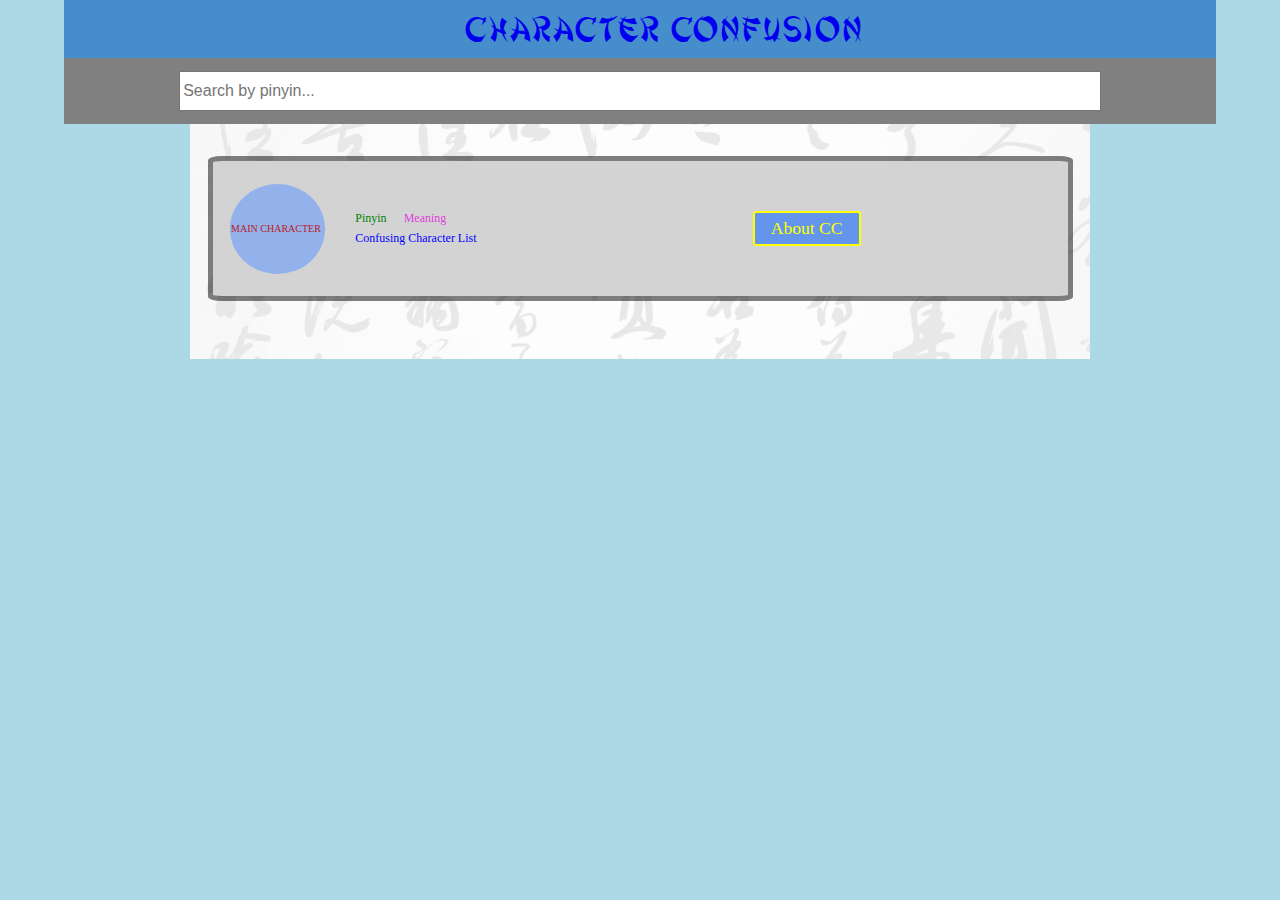
<file: index.html>
<!DOCTYPE html>
<html lang="en">
<head>

<!-- GOOGLE ANALYTICS -->

<!-- Google Tag Manager -->
<!-- <script>(function(w,d,s,l,i){w[l]=w[l]||[];w[l].push({'gtm.start':
    new Date().getTime(),event:'gtm.js'});var f=d.getElementsByTagName(s)[0],
    j=d.createElement(s),dl=l!='dataLayer'?'&l='+l:'';j.async=true;j.src=
    'https://www.googletagmanager.com/gtm.js?id='+i+dl;f.parentNode.insertBefore(j,f);
    })(window,document,'script','dataLayer','GTM-PT533CD');</script> -->
    <!-- End Google Tag Manager -->

<!-- GOOGLE ANALYTICS -->


    <meta name="description" content="The perfect way to learn chinese characters faster.">

    <meta charset="UTF-8">
    <meta name="viewport" content="width=device-width, initial-scale=1.0">
    <link rel="stylesheet" href="style.css">
    <link rel="stylesheet" href="shanghai.ttf">
    <script src="cc.js" ></script>
    
    <title>Character  Confusion</title>
</head>
<body>

<!-- GOOGLE ANALYTICS -->

<!-- Google Tag Manager (noscript) -->
<!-- <noscript><iframe src="https://www.googletagmanager.com/ns.html?id=GTM-PT533CD"
    height="0" width="0" style="display:none;visibility:hidden"></iframe></noscript> -->
    <!-- End Google Tag Manager (noscript) -->

<!-- GOOGLE ANALYTICS -->


<div class="wrapper"  id="wrapper">
    <nav>
        <p class="cctitle"><a href="index.html" class="cclink">Character Confusion</a></p>
    </nav>
    <form action="" class="searchform">
        <input type="search" class="searchbar" onkeyup="searchPage()" placeholder="Search by pinyin..." id="searchbar">
    </form>
                        <div class="characterslab" id="exslab" >
                                <div class="maincharacter" id="maincharacterexampletext">
                                    <h1 id="excharacter">MAIN CHARACTER</h1>
                                </div>
                                <div class="exinfoandlist">
                                    <div class="info">
                                        <p  class="extext2">Pinyin</p>
                                        <p  class="extext3">Meaning</p>
                                    </div>
                                    <div class="list">
                                        <p  class="extext4">Confusing Character List</p>
                                    </div>
                                   
                                </div>
                                <a href="about.html" class="abouttext"><div class="about">
                                     <p>About CC</p>
                                </div></a>
                        </div>
        <!-- <div class="confusingslabcontainer">
                        <div class="confusingslab">
                                    <div class="maincharacterB">
                                            <h1 class="h1b">哀</h1>
                                    </div>
                                    <div class="infoB">
                                            <p>ai1</p>
                                            <p >Sorrow</p>
                                    </div>
                                    <div class="radicals">
                                                    <div class="rad1">
                                                        <p class="r">衣</p><p class="p">yi1</p><p class="m">clothes</p>
                                                    </div>
                                                    <div class="rad1">
                                                        <p class="r">口</p><p class="p">kou3</p><p class="m">mouth</p>
                                                    </div>
                                    </div>
                        </div>

                        <div class="confusingslab">
                                <div class="maincharacterB">
                                        <h1 class="h1b">衰</h1>
                                </div>
                                <div class="infoB">
                                        <p>shuai1</p>
                                        <p >Decrease</p>
                                </div>
                                <div class="radicals">
                                        <div class="rad1">
                                            <p class="r">衣</p><p class="p">yi1</p><p class="m">clothes</p>
                                        </div>
                                        <div class="rad1">
                                            <p class="r">口</p><p class="p">kou3</p><p class="m">mouth</p>
                                        </div>
                                        <div class="rad1">
                                            <p class="r">一</p><p class="p">yi1</p><p class="m">one</p>
                                        </div>
                                </div>
                        </div>
                        <div class="confusingslab">
                                <div class="maincharacterB">
                                        <h1 class="h1b">衷</h1>
                                </div>
                                <div class="infoB">
                                        <p>zhong1</p>
                                        <p >Inner Feelings</p>
                                </div>
                                <div class="radicals">
                                        <div class="rad1">
                                            <p class="r">衣</p><p class="p">yi1</p><p class="m">clothes</p>
                                        </div>
                                        <div class="rad1">
                                            <p class="r">口</p><p class="p">kou3</p><p class="m">mouth</p>
                                        </div>
                                        <div class="rad1">
                                            <p class="r">丨</p><p class="p">gun3</p><p class="m">line</p>
                                        </div>
                                </div>
                        </div>
        </div> -->


</div>
</body>
</html>
</file>
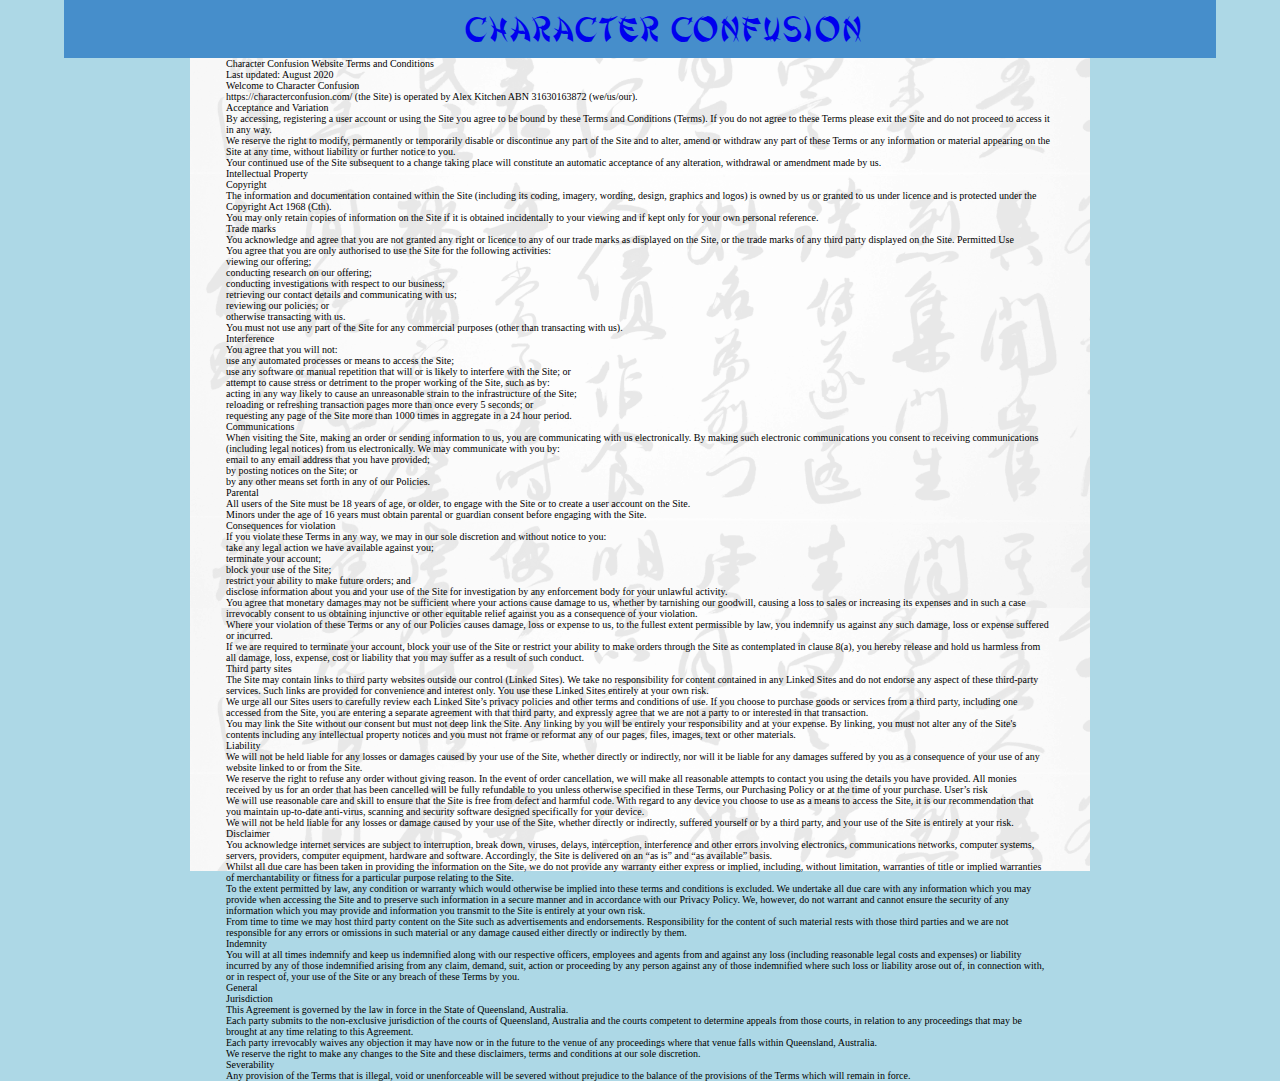
<file: T&C.html>
<!DOCTYPE html>
<html lang="en">
<head>
    <meta charset="UTF-8">
    <meta name="viewport" content="width=device-width, initial-scale=1.0">
    <link rel="stylesheet" href="style.css">
    <link rel="stylesheet" href="shanghai.ttf">
    <script src="cc.js" ></script>
    
    <title>Character  Confusion</title>
</head>
<body>
<div class="wrapper"  id="aboutwrapper">
    <nav>
        <p class="cctitle"><a href="index.html" class="cclink">Character Confusion</a></p>
    </nav>
    <div  id="tcslab" >
        <p id="tctext">
            Character Confusion
Website Terms and Conditions <br>
Last updated: August 2020<br>
Welcome to Character Confusion<br>
https://characterconfusion.com/ (the Site) is operated by Alex Kitchen  ABN 31630163872 (we/us/our).<br>   
Acceptance and Variation<br>
By accessing, registering a user account or using the Site you agree to be bound by these Terms and Conditions (Terms). If you do not agree to these Terms please exit the Site and do not proceed to access it in any way.<br>
We reserve the right to modify, permanently or temporarily disable or discontinue any part of the Site and to alter, amend or withdraw any part of these Terms or any information or material appearing on the Site at any time, without liability or further notice to you.<br> 
Your continued use of the Site subsequent to a change taking place will constitute an automatic acceptance of any alteration, withdrawal or amendment made by us.<br>
Intellectual Property<br>
Copyright<br>
The information and documentation contained within the Site (including its coding, imagery, wording, design, graphics and logos) is owned by us or granted to us under licence and is protected under the Copyright Act 1968 (Cth).<br>
You may only retain copies of information on the Site if it is obtained incidentally to your viewing and if kept only for your own personal reference.<br>
Trade marks<br>
You acknowledge and agree that you are not granted any right or licence to any of our trade marks as displayed on the Site, or the trade marks of any third party displayed on the Site.
Permitted Use<br>
You agree that you are only authorised to use the Site for the following activities:<br>
viewing our offering;<br>
conducting research on our offering;<br>
conducting investigations with respect to our business; <br>
retrieving our contact details and communicating with us; <br>
reviewing our policies; or<br>
otherwise transacting with us.<br>
You must not use any part of the Site for any commercial purposes (other than transacting with us).<br> 
Interference<br>
You agree that you will not:<br>
use any automated processes or means  to access the Site;<br>
use any software or manual repetition that will or is likely to interfere with the Site; or<br>
attempt to cause stress or detriment to the proper working of the Site, such as by:<br>
acting in any way likely to cause an unreasonable strain to the infrastructure of the Site; <br>
reloading or refreshing transaction pages more than once every 5 seconds; or<br>
requesting any page of the Site more than 1000 times in aggregate in a 24 hour period.<br>
Communications<br>
When visiting the Site, making an order or sending information to us, you are communicating with us electronically. By making such electronic communications you consent to receiving communications (including legal notices) from us electronically. 
We may communicate with you by:<br>
email to any email address that you have provided;<br>
by posting notices on the Site; or<br>
by any other means set forth in any of our Policies.<br>
Parental<br>
All users of the Site must be 18 years of age, or older, to engage with the Site or to create a user account on the Site. <br>
Minors under the age of 16 years must obtain parental or guardian consent before engaging with the Site.<br>
Consequences for violation<br>
If you violate these Terms in any way, we may in our sole discretion and without notice to you:<br>
take any legal action we have available against you;<br>
terminate your account;<br>
block your use of the Site;<br>
restrict your ability to make future orders; and<br>
disclose information about you and your use of the Site for investigation by any enforcement body for your unlawful activity.<br>
You agree that monetary damages may not be sufficient where your actions cause damage to us, whether by tarnishing our goodwill, causing a loss to sales or increasing its expenses and in such a case irrevocably consent to us obtaining injunctive or other equitable relief against you as a consequence of your violation.<br>
Where your violation of these Terms or any of our Policies causes damage, loss or expense to us, to the fullest extent permissible by law, you indemnify us against any such damage, loss or expense suffered or incurred.<br>
If we are required to terminate your account, block your use of the Site or restrict your ability to make orders through the Site as contemplated in clause 8(a), you hereby release and hold us harmless from all damage, loss, expense, cost or liability that you may suffer as a result of such conduct.<br>
Third party sites<br>
The Site may contain links to third party websites outside our control (Linked Sites). We take no responsibility for content contained in any Linked Sites and do not endorse any aspect of these third-party services. Such links are provided for convenience and interest only. You use these Linked Sites entirely at your own risk.<br>
We urge all our Sites users to carefully review each Linked Site’s privacy policies and other terms and conditions of use. If you choose to purchase goods or services from a third party, including one accessed from the Site, you are entering a separate agreement with that third party, and expressly agree that we are not a party to or interested in that transaction.<br>
You may link the Site without our consent but must not deep link the Site. Any linking by you will be entirely your responsibility and at your expense.  By linking, you must not alter any of the Site's contents including any intellectual property notices and you must not frame or reformat any of our pages, files, images, text or other materials.<br>
Liability<br>
We will not be held liable for any losses or damages caused by your use of the Site, whether directly or indirectly, nor will it be liable for any damages suffered by you as a consequence of your use of any website linked to or from the Site. <br>
We reserve the right to refuse any order without giving reason. In the event of order cancellation, we will make all reasonable attempts to contact you using the details you have provided. 
All monies received by us for an order that has been cancelled will be fully refundable to you unless otherwise specified in these Terms, our Purchasing Policy or at the time of your purchase.
User’s risk<br>
We will use reasonable care and skill to ensure that the Site is free from defect and harmful code. 
With regard to any device you choose to use as a means to access the Site, it is our recommendation that you maintain up-to-date anti-virus, scanning and security software designed specifically for your device. <br>
We will not be held liable for any losses or damage caused by your use of the Site, whether directly or indirectly, suffered yourself or by a third party, and your use of the Site is entirely at your risk.<br>
Disclaimer<br>
You acknowledge internet services are subject to interruption, break down, viruses, delays, interception, interference and other errors involving electronics, communications networks, computer systems, servers, providers, computer equipment, hardware and software. Accordingly, the Site is delivered on an “as is” and “as available” basis. <br>
Whilst all due care has been taken in providing the information on the Site, we do not provide any warranty either express or implied, including, without limitation, warranties of title or implied warranties of merchantability or fitness for a particular purpose relating to the Site.<br>
To the extent permitted by law, any condition or warranty which would otherwise be implied into these terms and conditions is excluded.
We undertake all due care with any information which you may provide when accessing the Site and to preserve such information in a secure manner and in accordance with our Privacy Policy. We, however, do not warrant and cannot ensure the security of any information which you may provide and information you transmit to the Site is entirely at your own risk.<br>
From time to time we may host third party content on the Site such as advertisements and endorsements. Responsibility for the content of such material rests with those third parties and we are not responsible for any errors or omissions in such material or any damage caused either directly or indirectly by them.<br>
Indemnity<br>
You will at all times indemnify and keep us indemnified along with our respective officers, employees and agents from and against any loss (including reasonable legal costs and expenses) or liability incurred by any of those indemnified arising from any claim, demand, suit, action or proceeding by any person against any of those indemnified where such loss or liability arose out of, in connection with, or in respect of, your use of the Site or any breach of these Terms by you.<br>
General<br>
Jurisdiction<br>
This Agreement is governed by the law in force in the State of Queensland, Australia.<br>
Each party submits to the non-exclusive jurisdiction of the courts of Queensland, Australia and the courts competent to determine appeals from those courts, in relation to any proceedings that may be brought at any time relating to this Agreement.<br>
Each party irrevocably waives any objection it may have now or in the future to the venue of any proceedings where that venue falls within Queensland, Australia.<br>
We reserve the right to make any changes to the Site and these disclaimers, terms and conditions at our sole discretion.<br>
Severability<br>
Any provision of the Terms that is illegal, void or unenforceable will be severed without prejudice to the balance of the provisions of the Terms which will remain in force.<br>


        </p>
    </div>

</div>
</body>
</html>
</file>
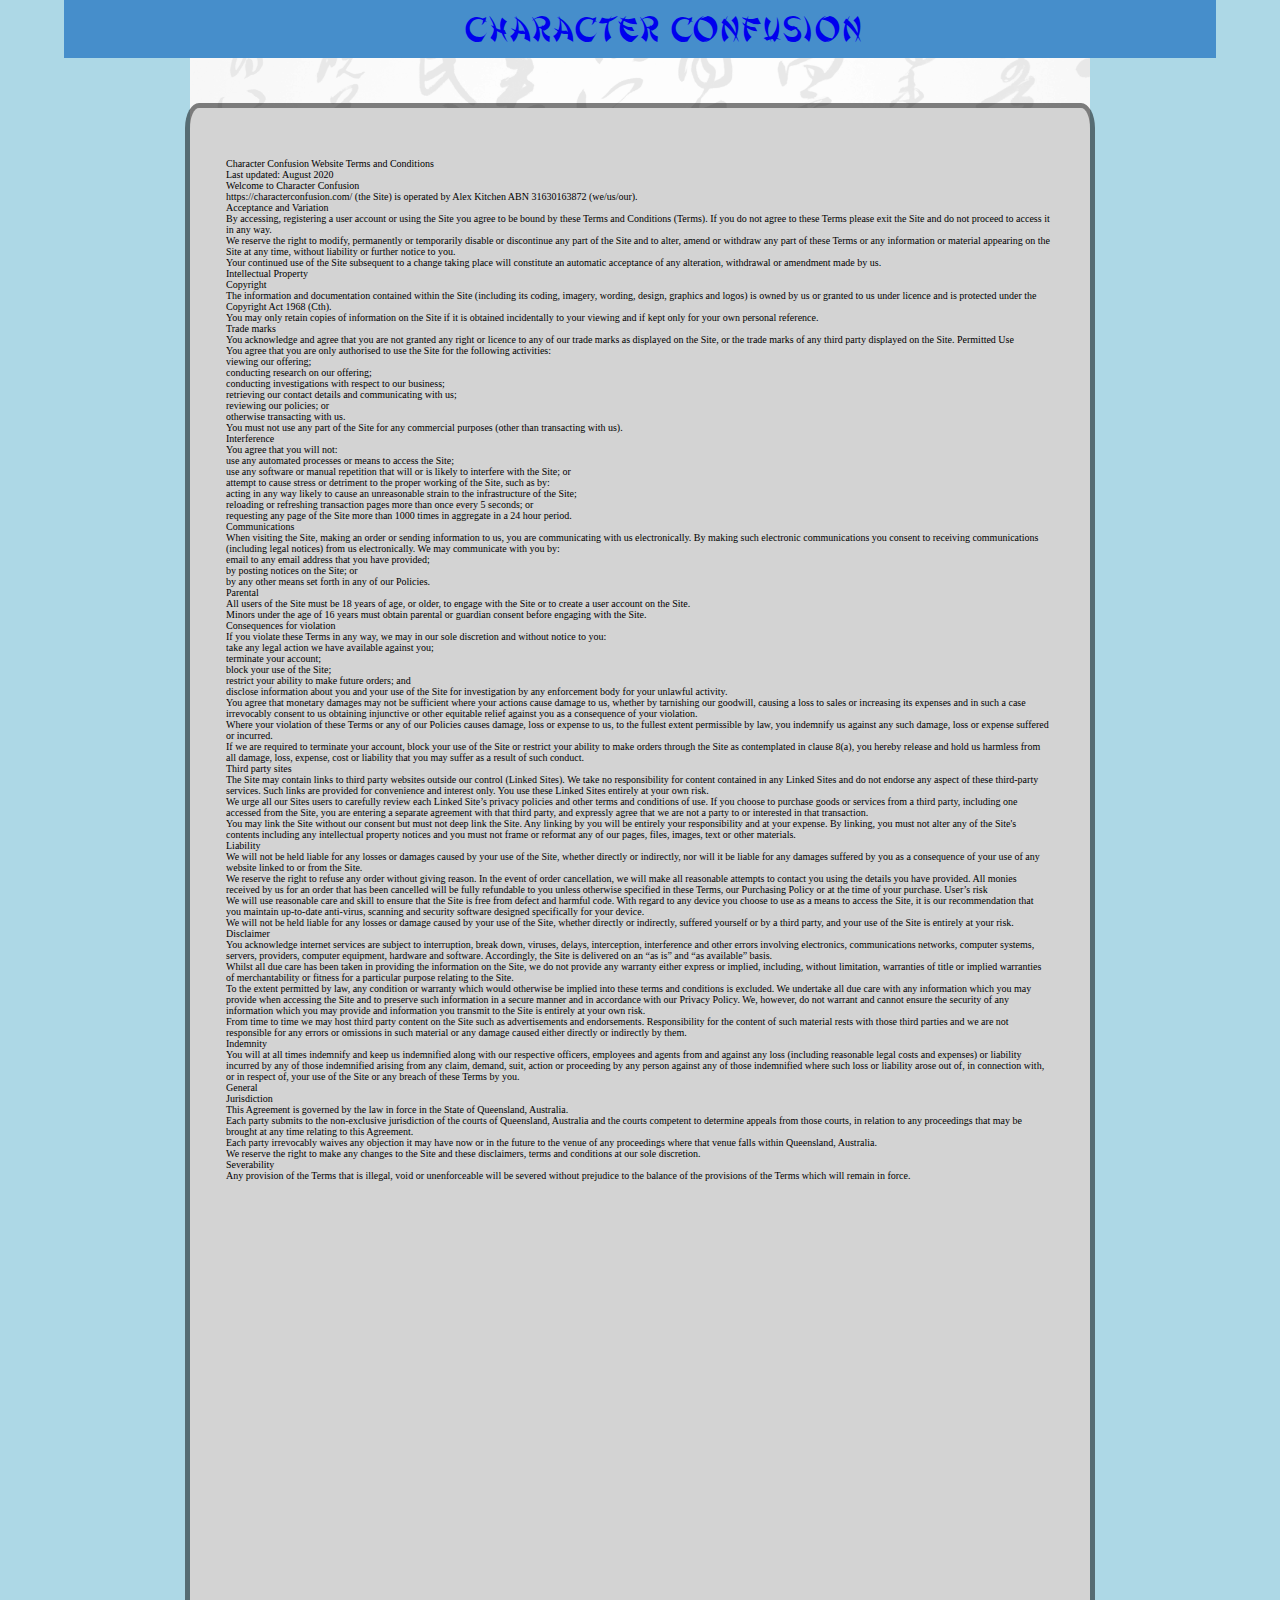
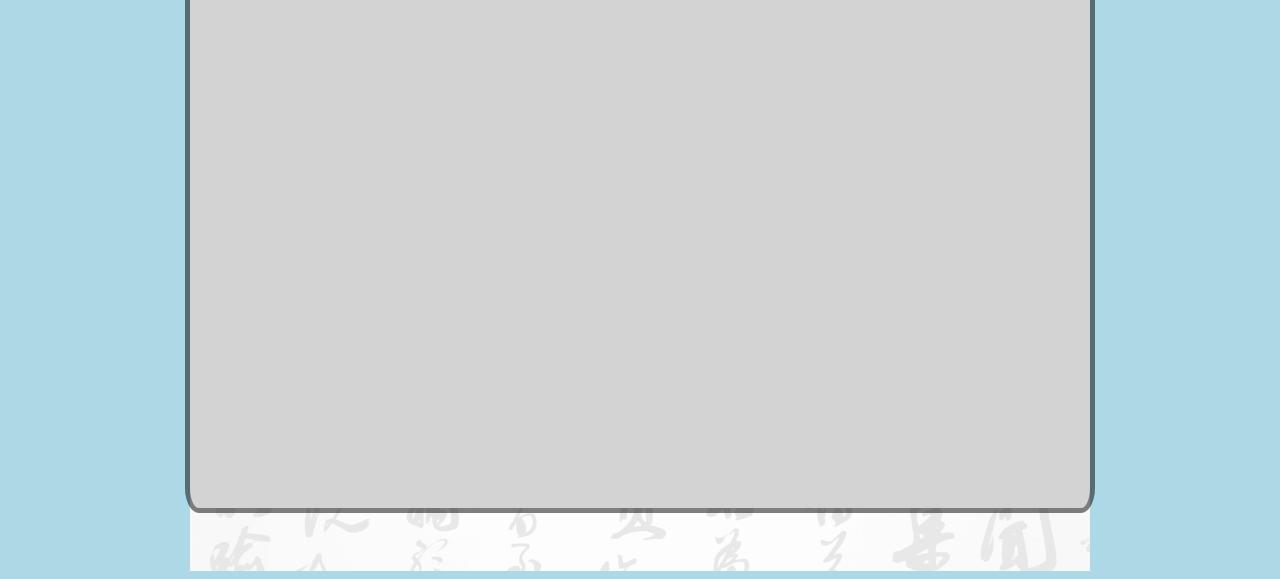
<file: TC.html>
<!DOCTYPE html>
<html lang="en">
<head>
    <meta name="description" content="Terms and Conditions">
    <meta name="robots" content="noindex">

    <meta charset="UTF-8">
    <meta name="viewport" content="width=device-width, initial-scale=1.0">
    <link rel="stylesheet" href="style.css">
    <link rel="stylesheet" href="shanghai.ttf">
    <script src="cc.js" ></script>
    
    <title>Character  Confusion T&C</title>
</head>
<body>
<div class="wrapper"  id="TCwrapper">
    <nav>
        <p class="cctitle"><a href="index.html" class="cclink">Character Confusion</a></p>
    </nav>
    <div class="characterslab" id="TCslab" >
        <p id="tctext">
            Character Confusion
Website Terms and Conditions <br>
Last updated: August 2020<br>
Welcome to Character Confusion<br>
https://characterconfusion.com/ (the Site) is operated by Alex Kitchen  ABN 31630163872 (we/us/our).<br>   
Acceptance and Variation<br>
By accessing, registering a user account or using the Site you agree to be bound by these Terms and Conditions (Terms). If you do not agree to these Terms please exit the Site and do not proceed to access it in any way.<br>
We reserve the right to modify, permanently or temporarily disable or discontinue any part of the Site and to alter, amend or withdraw any part of these Terms or any information or material appearing on the Site at any time, without liability or further notice to you.<br> 
Your continued use of the Site subsequent to a change taking place will constitute an automatic acceptance of any alteration, withdrawal or amendment made by us.<br>
Intellectual Property<br>
Copyright<br>
The information and documentation contained within the Site (including its coding, imagery, wording, design, graphics and logos) is owned by us or granted to us under licence and is protected under the Copyright Act 1968 (Cth).<br>
You may only retain copies of information on the Site if it is obtained incidentally to your viewing and if kept only for your own personal reference.<br>
Trade marks<br>
You acknowledge and agree that you are not granted any right or licence to any of our trade marks as displayed on the Site, or the trade marks of any third party displayed on the Site.
Permitted Use<br>
You agree that you are only authorised to use the Site for the following activities:<br>
viewing our offering;<br>
conducting research on our offering;<br>
conducting investigations with respect to our business; <br>
retrieving our contact details and communicating with us; <br>
reviewing our policies; or<br>
otherwise transacting with us.<br>
You must not use any part of the Site for any commercial purposes (other than transacting with us).<br> 
Interference<br>
You agree that you will not:<br>
use any automated processes or means  to access the Site;<br>
use any software or manual repetition that will or is likely to interfere with the Site; or<br>
attempt to cause stress or detriment to the proper working of the Site, such as by:<br>
acting in any way likely to cause an unreasonable strain to the infrastructure of the Site; <br>
reloading or refreshing transaction pages more than once every 5 seconds; or<br>
requesting any page of the Site more than 1000 times in aggregate in a 24 hour period.<br>
Communications<br>
When visiting the Site, making an order or sending information to us, you are communicating with us electronically. By making such electronic communications you consent to receiving communications (including legal notices) from us electronically. 
We may communicate with you by:<br>
email to any email address that you have provided;<br>
by posting notices on the Site; or<br>
by any other means set forth in any of our Policies.<br>
Parental<br>
All users of the Site must be 18 years of age, or older, to engage with the Site or to create a user account on the Site. <br>
Minors under the age of 16 years must obtain parental or guardian consent before engaging with the Site.<br>
Consequences for violation<br>
If you violate these Terms in any way, we may in our sole discretion and without notice to you:<br>
take any legal action we have available against you;<br>
terminate your account;<br>
block your use of the Site;<br>
restrict your ability to make future orders; and<br>
disclose information about you and your use of the Site for investigation by any enforcement body for your unlawful activity.<br>
You agree that monetary damages may not be sufficient where your actions cause damage to us, whether by tarnishing our goodwill, causing a loss to sales or increasing its expenses and in such a case irrevocably consent to us obtaining injunctive or other equitable relief against you as a consequence of your violation.<br>
Where your violation of these Terms or any of our Policies causes damage, loss or expense to us, to the fullest extent permissible by law, you indemnify us against any such damage, loss or expense suffered or incurred.<br>
If we are required to terminate your account, block your use of the Site or restrict your ability to make orders through the Site as contemplated in clause 8(a), you hereby release and hold us harmless from all damage, loss, expense, cost or liability that you may suffer as a result of such conduct.<br>
Third party sites<br>
The Site may contain links to third party websites outside our control (Linked Sites). We take no responsibility for content contained in any Linked Sites and do not endorse any aspect of these third-party services. Such links are provided for convenience and interest only. You use these Linked Sites entirely at your own risk.<br>
We urge all our Sites users to carefully review each Linked Site’s privacy policies and other terms and conditions of use. If you choose to purchase goods or services from a third party, including one accessed from the Site, you are entering a separate agreement with that third party, and expressly agree that we are not a party to or interested in that transaction.<br>
You may link the Site without our consent but must not deep link the Site. Any linking by you will be entirely your responsibility and at your expense.  By linking, you must not alter any of the Site's contents including any intellectual property notices and you must not frame or reformat any of our pages, files, images, text or other materials.<br>
Liability<br>
We will not be held liable for any losses or damages caused by your use of the Site, whether directly or indirectly, nor will it be liable for any damages suffered by you as a consequence of your use of any website linked to or from the Site. <br>
We reserve the right to refuse any order without giving reason. In the event of order cancellation, we will make all reasonable attempts to contact you using the details you have provided. 
All monies received by us for an order that has been cancelled will be fully refundable to you unless otherwise specified in these Terms, our Purchasing Policy or at the time of your purchase.
User’s risk<br>
We will use reasonable care and skill to ensure that the Site is free from defect and harmful code. 
With regard to any device you choose to use as a means to access the Site, it is our recommendation that you maintain up-to-date anti-virus, scanning and security software designed specifically for your device. <br>
We will not be held liable for any losses or damage caused by your use of the Site, whether directly or indirectly, suffered yourself or by a third party, and your use of the Site is entirely at your risk.<br>
Disclaimer<br>
You acknowledge internet services are subject to interruption, break down, viruses, delays, interception, interference and other errors involving electronics, communications networks, computer systems, servers, providers, computer equipment, hardware and software. Accordingly, the Site is delivered on an “as is” and “as available” basis. <br>
Whilst all due care has been taken in providing the information on the Site, we do not provide any warranty either express or implied, including, without limitation, warranties of title or implied warranties of merchantability or fitness for a particular purpose relating to the Site.<br>
To the extent permitted by law, any condition or warranty which would otherwise be implied into these terms and conditions is excluded.
We undertake all due care with any information which you may provide when accessing the Site and to preserve such information in a secure manner and in accordance with our Privacy Policy. We, however, do not warrant and cannot ensure the security of any information which you may provide and information you transmit to the Site is entirely at your own risk.<br>
From time to time we may host third party content on the Site such as advertisements and endorsements. Responsibility for the content of such material rests with those third parties and we are not responsible for any errors or omissions in such material or any damage caused either directly or indirectly by them.<br>
Indemnity<br>
You will at all times indemnify and keep us indemnified along with our respective officers, employees and agents from and against any loss (including reasonable legal costs and expenses) or liability incurred by any of those indemnified arising from any claim, demand, suit, action or proceeding by any person against any of those indemnified where such loss or liability arose out of, in connection with, or in respect of, your use of the Site or any breach of these Terms by you.<br>
General<br>
Jurisdiction<br>
This Agreement is governed by the law in force in the State of Queensland, Australia.<br>
Each party submits to the non-exclusive jurisdiction of the courts of Queensland, Australia and the courts competent to determine appeals from those courts, in relation to any proceedings that may be brought at any time relating to this Agreement.<br>
Each party irrevocably waives any objection it may have now or in the future to the venue of any proceedings where that venue falls within Queensland, Australia.<br>
We reserve the right to make any changes to the Site and these disclaimers, terms and conditions at our sole discretion.<br>
Severability<br>
Any provision of the Terms that is illegal, void or unenforceable will be severed without prejudice to the balance of the provisions of the Terms which will remain in force.<br>


        </p>
    </div>

</div>
</body>
</html>
</file>
<file: style.css>
@font-face {
    font-family: 'shanghai';
    src: url('shanghai.ttf');
}




body{
    background: lightblue;
    display: flex;
    justify-content: center;
}
/*CENTRAL COLUMN WITH CALIGRAPHY BACKGROUND*/

.wrapper{
    display: flex;
    width: 80vw;
    max-width: 900px;
    height: 100%;
    background: cornsilk;
    justify-content: ce;
    align-items: center;
    flex-direction: column;
    background-image: url('characterbackground.jpg');
    background-size: 100%;
    padding-bottom: 5%;
    
}

/* NAV */
nav{
    display: flex;
    align-items: center;
    justify-content: center;
    width: 90%;
    background-color: #468ecb;
    position: fixed;
    height: 60px;
    z-index: 998;
    color: yellow;
    font-family: shanghai;
    letter-spacing: 2px;
    font-weight: normal;
    margin-top: -10px;
    text-decoration: none;

}



.cctitle{
    z-index: 998;
    color: yellow;
    font-family: shanghai;
    letter-spacing: 2px;
    font-weight: normal;
    margin-top: 5px;
    font-size: 2.2em;
    
}

.cclink{
    text-decoration: none;
}
.cclink:visited{
color: yellow;}

/* SEARCH INPUT */
.searchform{
    margin-top: 50px;
    background-color: grey;
    width: 90%;
    padding: 0% 0%;
    padding-top: 1%;
    padding-bottom: 1%;
    position: fixed;
    z-index: 999;

}
.searchbar{
    width: 80%;
    height: 40px;
    font-size: 16px;
    margin-left: 10%;
    margin-right: 10%;
}

/* EXAMPLE SLAB */
#exslab{
    margin-top: 17%;
}

.extext2{
    color: green;
    font-size: 12px;
}
.extext3{
    color: rgb(221, 63, 221);
    font-size: 12px;
}
.extext4{
    color: blue;
    font-size: 12px;
}
#excharacter {
    color: rgb(187, 25, 25);
    margin-left: 6px;
    display: flex;
font-size: 10px;
text-align: center;
align-items: center;
}

/*MAIN CHARACTER SLAB AND CHILDREN*/
.characterslab{
    display: flex;
    flex-direction: row;
    width: 95%;
    height: 15vh;
    min-height: 70px;
    background: lightgray;
    margin-top: 2%;
    align-items: center;
    /* box-shadow: 10px 10px #888888; */
    border-radius: 1%;
    box-shadow: 0 0 0 5px rgba(0, 0, 0, 0.5);
    
}

.pinyin{
    font-size: 1.3rem;
}

.maincharacter{
    display: flex;
    min-height: 90px;
    min-width: 90px;
    border-radius: 50%;
    background: rgb(147, 178, 236);
    margin-left: 2%;
    justify-content: center;
}

.characterslab:active{
    background-color:lightblue;
    transform: translateY(-5px);
}

h1{
font-weight: normal;
transform: translateX(-5%);
color: black;
}

.red{
    color: rgb(187, 25, 25);
}
.green{
    color: darkgreen;
}
.purple{
    color: rgb(143, 23, 143);
}
.blue{
    color: blue;
}

.exinfoandlist{
    display: flex;
    flex-direction: column;
    margin-left: 0%;
    justify-content: center;
    width: 50%;
}

.about{
    width: 90px;
    display: flex;
    flex-direction: row;
    justify-content: center;
    border: 2px solid yellow;
    padding: 5px;
    background-color: cornflowerblue;
    border-radius: 3px;
    color: yellow;
    padding-right: 9px;
}
.about:visited{
    color: yellow;
}
.about:hover{
    background-color: lightblue;
}


.abouttext{
    text-decoration:none;
}



.infoandlist{
    display: flex;
    flex-direction: column;
    margin-left: 0%;
    justify-content: center;
    width: 100%;

}

.info{
display: flex;
flex-direction: row;
margin-bottom: 1%;
margin-left: 3%;
width: 100%;
}

.list{
    display: flex;
    flex-direction: row;
    margin-left: 3%;
    width: 100%;

}

p{
    font-size: 1.1rem;
    font-weight: ;
    margin: 0%;
    margin-left: 4%;
}

.pinyin{
    font-size: 1.1rem;
    font-weight: bold;
}

/*SLAB OF SIMILAR CHARACTERS AND CHILDREN*/

.confusingslabcontainer{
    display: flex;
    flex-direction: column;
    display: none;
        width: 100%;
    margin-left: 80px;
    display: none;
}

.confusingslab{
    display: flex;
    flex-direction: row;
    width: 80%;
    height: 90px;
    background:lightgray;
    margin-top: 2%;
    margin-bottom: 0%;
    align-items: center;
    /* box-shadow: 10px 10px #888888; */
    border-radius: 1%;
    box-shadow: 0 0 0 5px rgba(0, 0, 0, 0.4);
    opacity: 0.85;
   

}
.maincharacterB{
    display: flex;
    height: 70px;
    width: 70px;
    border-radius: 50%;
    background: cornflowerblue;
    margin-left: 2%;
    justify-content: center;

}
/* .infoandlistB{
    display: flex;
    flex-direction: column;
    margin-left: 0%;
    justify-content: center;
    
} */

.h1b{
    transform: translateY(-35%);

}

.infoB{
display: flex;
flex-direction: row;
margin-left: 3%;
margin-bottom: 1%;
/* width: 20%; */
flex: 1;
}

.radicals{
    justify-content: center;
    /* width: 60%; */
    flex: 2;
    display: flex;
    flex-direction: column;
    height: 90%;
}

.rad1{
    display: flex;
    flex-direction: row;
}

.r{
flex: 1;
}

.p{
    flex: 1;
    font-family: Arial, Helvetica, sans-serif;

}

.m{
    flex: 1;
    /* justify-content: center; */
}




    /* SCREEN RESIZE */


    /* @media only screen and (max-width: 900px) and (min-width:500px) {

    #exslab{
        margin-top: 35%;
    } */

@media only screen and (max-width: 500px) {
    
.wrapper{
    width: 90vw;

}


nav{
    height: 50px;
    width: 100%;
}

.cctitle{
    font-size: 1.5em;
}

.searchform{
    margin-top: 35px;
    width: 100%;
    padding-top: 2%;
    padding-bottom: 2%;

}
/* EXAMPLE SLAB */
#exslab{
    margin-top: 32%;
}

p{
    font-size: 0.7rem;
    font-weight: normal;
    margin: 0%;
    margin-left: 4%;
}

.infoB{
    flex-direction: column;
    height: 100%;
    justify-content: space-evenly;
}

.maincharacterB{
    height: 50px;
    width: 50px;
}

.h1b{
    font-size: 1.1em;
    transform: translateY(0%);

}



.confusingslab{
    height: 60px;
    background:lightgray;
    margin-top: 4%;
    width: 85%;
}

.pmain{
    font-size: 1.2rem;
}
.characterslab{
    margin-top: 4%;
    width: 90%;
    min-height: 70px;
    height: 0vh;


}

.maincharacter{
    display: flex;
    min-height: 30px;
    min-width: 55px;
    border-radius: 50%;
    margin-left: 2%;
    justify-content: center;
}

#maincharacterexampletext {
    width: 40px;
    height: 55px;
}

h1{
    font-size: 1.3rem;
}

.confusingslabcontainer{
    margin-left: 40px;
}

.about{
    width: 60px;
}



#TCwrapper{
    min-height: 2000px;

}

#TCslab{
    margin-top: 100px;
    height: 2000px;
  
    
}

.extext2{
    color: green;
    font-size: 10px;
}
.extext3{
    color: rgb(221, 63, 221);
    font-size: 10px;
}
.extext4{
    color: blue;
    font-size: 10px;
}


}















/*ABOUTPAGE*/
#aboutwrapper
{
    height: 800px;
    display: flex;
    align-items: center;
    justify-self: center;
    
}





#aboutslab{
    margin-top: 21%;
    height: 600px;
    /*width: 100%;
    background-color: gray; */
    
}

#TCwrapper{
}


   
#TCslab{
    margin-top: 100px;
    height: 2000px;
    font-size: 50px;
    width: 100%;
    background-color: lightgray;
    align-items: flex-start; 
    
}
#tctext{
   font-size: 10px;
    margin-top: 50px;
    margin-right: 40px;

}

/* .TCtext{ 
    margin-top: 000px;
    margin-right: 20px;
    font-size: 8px;

}
*/

.tc{
    margin-top: 150px;
}





#email{
    width: 200px;
}
</file>
